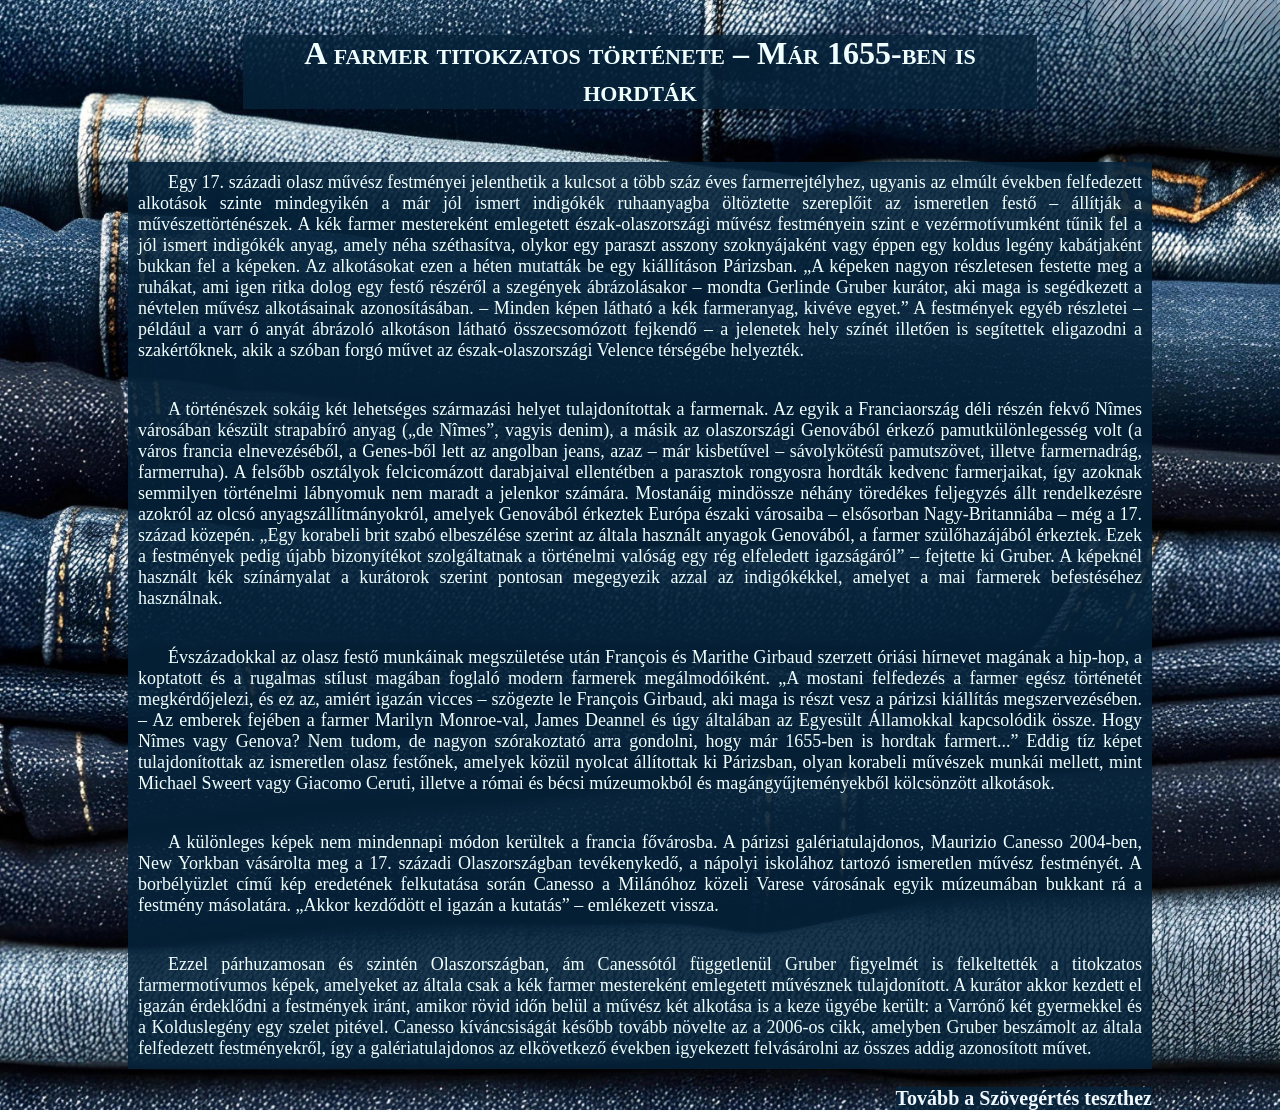
<file: index.html>
<!DOCTYPE html>
<html lang="en">
<head>
    <meta charset="UTF-8">
    <meta name="viewport" content="width=device-width, initial-scale=1.0">
    <title>Document</title>
    <link rel="stylesheet" href="style.css">
</head>
<body>
    <header>
    <h1>A farmer titokzatos története – Már 1655-ben is hordták</h1>
    </header>
    <div><p>Egy 17. századi olasz művész festményei jelenthetik a kulcsot a több száz éves farmerrejtélyhez, ugyanis az elmúlt években felfedezett alkotások szinte mindegyikén a már jól ismert indigókék ruhaanyagba öltöztette szereplőit az ismeretlen festő – állítják a művészettörténészek. A kék farmer mestereként emlegetett észak-olaszországi művész festményein szint e vezérmotívumként tűnik fel a jól ismert indigókék anyag, amely néha széthasítva, olykor egy paraszt asszony szoknyájaként vagy éppen egy koldus legény kabátjaként bukkan fel a képeken. Az alkotásokat ezen a héten mutatták be egy kiállításon Párizsban. „A képeken nagyon részletesen festette meg a ruhákat, ami igen ritka dolog egy festő részéről a szegények ábrázolásakor – mondta Gerlinde Gruber kurátor, aki maga is segédkezett a névtelen művész alkotásainak azonosításában. – Minden képen látható a kék farmeranyag, kivéve egyet.” A festmények egyéb részletei – például a varr ó anyát ábrázoló alkotáson látható összecsomózott fejkendő – a jelenetek hely színét illetően is segítettek eligazodni a szakértőknek, akik a szóban forgó művet az észak-olaszországi Velence térségébe helyezték.</p>
   
    <p>A történészek sokáig két lehetséges származási helyet tulajdonítottak a farmernak. Az egyik a Franciaország déli részén fekvő Nîmes városában készült strapabíró anyag („de Nîmes”, vagyis denim), a másik az olaszországi Genovából érkező pamutkülönlegesség volt (a város francia elnevezéséből, a Genes-ből lett az angolban jeans, azaz – már kisbetűvel – sávolykötésű pamutszövet, illetve farmernadrág, farmerruha). A felsőbb osztályok felcicomázott darabjaival ellentétben a parasztok rongyosra hordták kedvenc farmerjaikat, így azoknak semmilyen történelmi lábnyomuk nem maradt a jelenkor számára. Mostanáig mindössze néhány töredékes feljegyzés állt rendelkezésre azokról az olcsó anyagszállítmányokról, amelyek Genovából érkeztek Európa északi városaiba – elsősorban Nagy-Britanniába – még a 17. század közepén. „Egy korabeli brit szabó elbeszélése szerint az általa használt anyagok Genovából, a farmer szülőhazájából érkeztek. Ezek a festmények pedig újabb bizonyítékot szolgáltatnak a történelmi valóság egy rég elfeledett igazságáról” – fejtette ki Gruber. A képeknél használt kék színárnyalat a kurátorok szerint pontosan megegyezik azzal az indigókékkel, amelyet a mai farmerek befestéséhez használnak.</p>
   
    <p>Évszázadokkal az olasz festő munkáinak megszületése után François és Marithe Girbaud szerzett óriási hírnevet magának a hip-hop, a koptatott és a rugalmas stílust magában foglaló modern farmerek megálmodóiként. „A mostani felfedezés a farmer egész történetét megkérdőjelezi, és ez az, amiért igazán vicces – szögezte le François Girbaud, aki maga is részt vesz a párizsi kiállítás megszervezésében. – Az emberek fejében a farmer Marilyn Monroe-val, James Deannel és úgy általában az Egyesült Államokkal kapcsolódik össze. Hogy Nîmes vagy Genova? Nem tudom, de nagyon szórakoztató arra gondolni, hogy már 1655-ben is hordtak farmert...” Eddig tíz képet tulajdonítottak az ismeretlen olasz festőnek, amelyek közül nyolcat állítottak ki Párizsban, olyan korabeli művészek munkái mellett, mint Michael Sweert vagy Giacomo Ceruti, illetve a római és bécsi múzeumokból és magángyűjteményekből kölcsönzött alkotások.</p>
    <p>A különleges képek nem mindennapi módon kerültek a francia fővárosba. A párizsi galériatulajdonos, Maurizio Canesso 2004-ben, New Yorkban vásárolta meg a 17. századi Olaszországban tevékenykedő, a nápolyi iskolához tartozó ismeretlen művész festményét. A borbélyüzlet című kép eredetének felkutatása során Canesso a Milánóhoz közeli Varese városának egyik múzeumában bukkant rá a festmény másolatára. „Akkor kezdődött el igazán a kutatás” – emlékezett vissza.</p>
    
    <p>Ezzel párhuzamosan és szintén Olaszországban, ám Canessótól függetlenül Gruber figyelmét is felkeltették a titokzatos farmermotívumos képek, amelyeket az általa csak a kék farmer mestereként emlegetett művésznek tulajdonított. A kurátor akkor kezdett el igazán érdeklődni a festmények iránt, amikor rövid időn belül a művész két alkotása is a keze ügyébe került: a Varrónő két gyermekkel és a Kolduslegény egy szelet pitével. Canesso kíváncsiságát később tovább növelte az a 2006-os cikk, amelyben Gruber beszámolt az általa felfedezett festményekről, így a galériatulajdonos az elkövetkező években igyekezett felvásárolni az összes addig azonosított művet.</p></div>

    
        <a href="feladatlap.html">Tovább a Szövegértés teszthez</a>
    
</body>
</html>
</file>
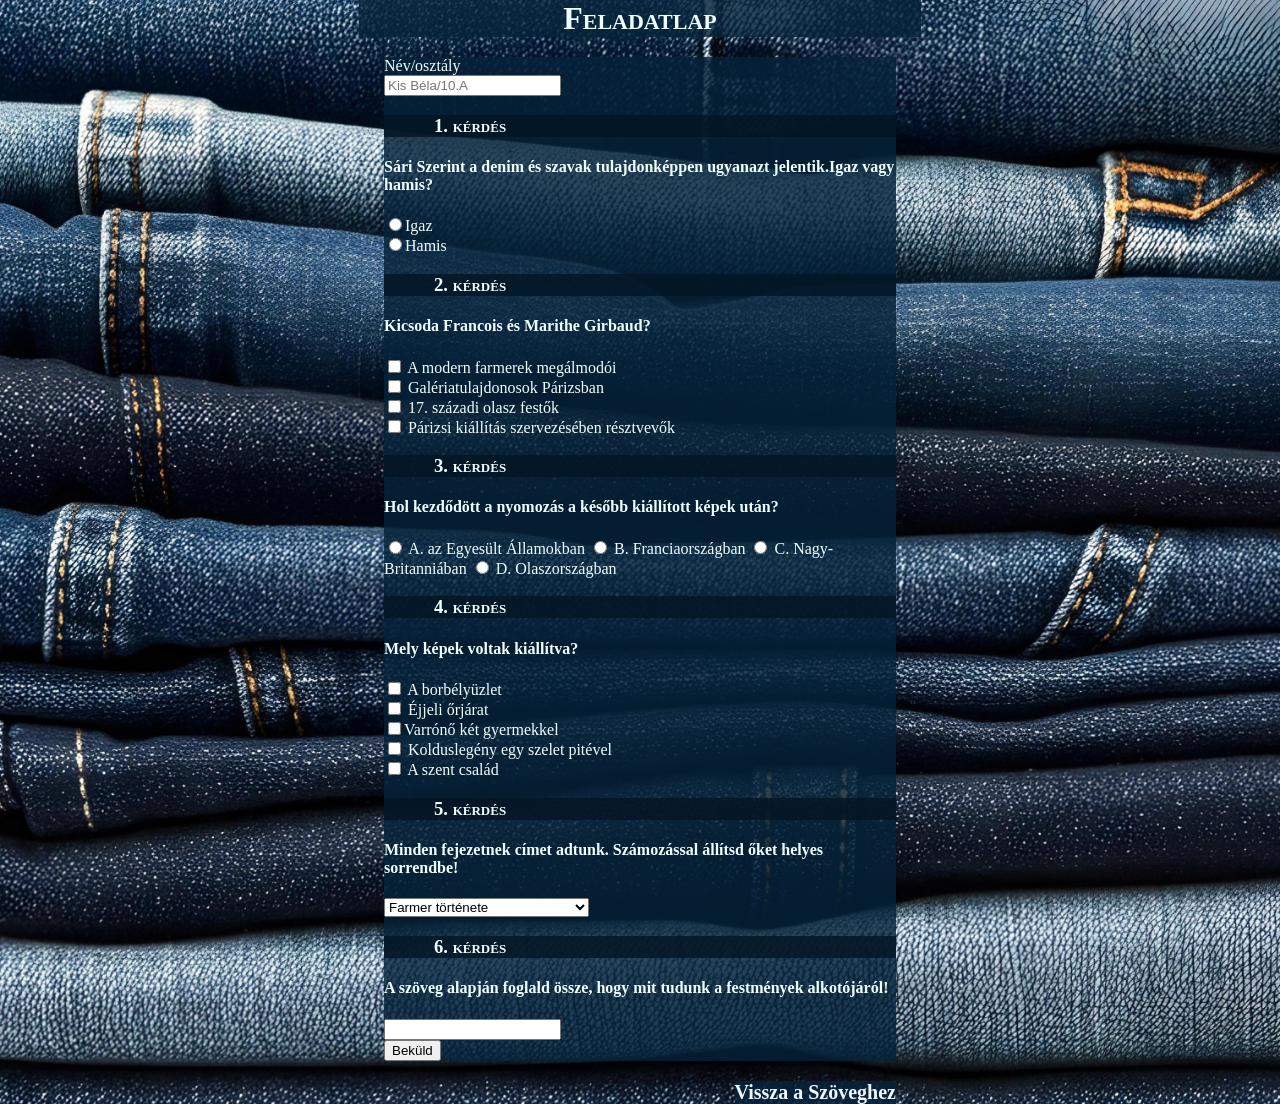
<file: feladatlap.html>
<!DOCTYPE html>
<html lang="hu">
<head>
    <meta charset="UTF-8">
    <meta name="viewport" content="width=device-width, initial-scale=1.0">
    <title>Feladatlap</title>
    <link rel="stylesheet" href="kviz.css">
</head>
<body>
    <h1>Feladatlap</h1>
    <form action="" method="get">
        <label for="nev">Név/osztály</label> <br>
        <input type="text" required placeholder="Kis Béla/10.A" name="nev"> <br>

        <h3>1. kérdés</h3> 
        <h4>Sári Szerint a denim és szavak tulajdonképpen ugyanazt jelentik.Igaz vagy hamis?</h4>
        <input type="radio" name="dontes" id="igaz"><label for="igaz">Igaz</label>  <br>
        <input type="radio" name="dontes" id="hamis"><label for="hamis">Hamis</label> 

        <h3>2. kérdés</h3>

        <h4>Kicsoda Francois és Marithe Girbaud?</h4>

        <input type="checkbox" name="" id="modern"> <label for="modern">A modern farmerek megálmodói</label> <br>
        <input type="checkbox" name="" id="parizs"> <label for="parizs">Galériatulajdonosok Párizsban</label> <br>
        <input type="checkbox" name="" id="festok"> <label for="festok">17. századi olasz festők</label> <br>
        <input type="checkbox" name="" id="kiallitas"> <label for="kiallitas">Párizsi kiállítás szervezésében résztvevők</label>

        <h3>3. kérdés</h3>

        <h4>Hol kezdődött a nyomozás a később kiállított képek után?</h4>

        <input type="radio" name="hol" id="usa"> <label for="usa">A. az Egyesült Államokban</label>
        <input type="radio" name="hol" id="francia"> <label for="francia">B. Franciaországban</label>
        <input type="radio" name="hol" id="britt"> <label for="britt">C. Nagy-Britanniában</label>
        <input type="radio" name="hol" id="olasz"> <label for="olasz">D. Olaszországban</label>

        <h3>4. kérdés</h3>

        <h4>Mely képek voltak kiállítva?</h4>

        <input type="checkbox" name="" id="borbely"> <label for="borbely">A borbélyüzlet</label> <br >
        <input type="checkbox" name="" id="ejjeli"> <label for="ejjeli">Éjjeli őrjárat</label>       <br>
        <input type="checkbox" name="" id="varrono"><label for="varrono">Varrónő két gyermekkel</label> <br>
        <input type="checkbox" name="" id="koldus"> <label for="koldus">Kolduslegény egy szelet pitével</label> <br>
        <input type="checkbox" name="" id="szent"> <label for="szent">A szent család</label>

        <h3>5. kérdés</h3>

        <h4>Minden fejezetnek címet adtunk. Számozással állítsd őket helyes sorrendbe!</h4>

        <select name="" id="">
            <option value="" name="farmer" >Farmer története</option>
            <option value="" name="galeria">A párizsi galéria</option>
            <option value="" name="2006">Olaszország 2006</option>
            <option value="" name="Koptatott">Koptatott és a rugalmas farmer</option>
        </select>

        <h3>6. kérdés</h3>

        <h4>A szöveg alapján foglald össze, hogy mit tudunk a festmények alkotójáról!</h4>
        <input type="textarea" rows="5" cols="30" /> <br>

        <input type="submit" value="Beküld">

        <br><a href="index.html">Vissza a Szöveghez</a>
    </form>
</body>
</html>
</file>
<file: style.css>
body{
    background-image: url(marianna_25-jeans-9578775.jpg);
    background-repeat: no-repeat;
    background-position: center;
    background-size: cover;
    width: 80%;
    margin: auto;
}

a{
    font-weight: bold;
    color: aliceblue;
    text-decoration: none;
    font-size: 20px;
    float: right;
    background-color: rgba(5, 34, 58, 0.822);
}

a:hover{
    font-weight: bold;
    color: rgb(147, 194, 186);
    text-decoration: none;
    
}

header{
    padding: 20px 100px;
}

h1{
    text-align: center;
    padding: 0px 25px;
    margin: 15px ;
    font-variant: small-caps;
    color: azure;
    background-color: rgba(5, 34, 58, 0.822);
}
div{
    background-size: cover;
    color: azure;
    background-color: rgba(5, 34, 58, 0.89);
    font-family: 'Times New Roman', Times, serif;
    font-size: large;
    font-variant: initial;
    margin: auto;
}

p{
    text-indent: 30px;
    text-align: justify;
    padding: 10px;
}
</file>
<file: kviz.css>
body{
    background-image: url(marianna_25-jeans-9578775.jpg);
    background-repeat: no-repeat;
    background-position: center;
    background-size: cover;
    width: 80%;
    margin: auto;
    color: azure;
}

h1{
    text-align: center;
    padding: 0px 25px;
    margin: 15px ;
    font-variant: small-caps;
    color: azure;
    background-color: rgba(5, 34, 58, 0.822);
    width: 50%;
    margin: auto;
    margin-bottom: 20px;
}

a{
    font-weight: bold;
    color: aliceblue;
    text-decoration: none;
    font-size: 20px;
    float: right;
    background-color: rgba(5, 34, 58, 0.822);
    margin-top: 20px;
}

a:hover{
    font-weight: bold;
    color: rgb(147, 194, 186);
    text-decoration: none;
    
}

h3{
    text-indent: 50px;
    font-variant: small-caps;
    color: azure;
    background-color: rgba(3, 21, 36, 0.822);
    
}

form{
    
    background-color: rgba(5, 34, 58, 0.822); 
    width: 50%;
    margin: auto;
    
}
</file>
